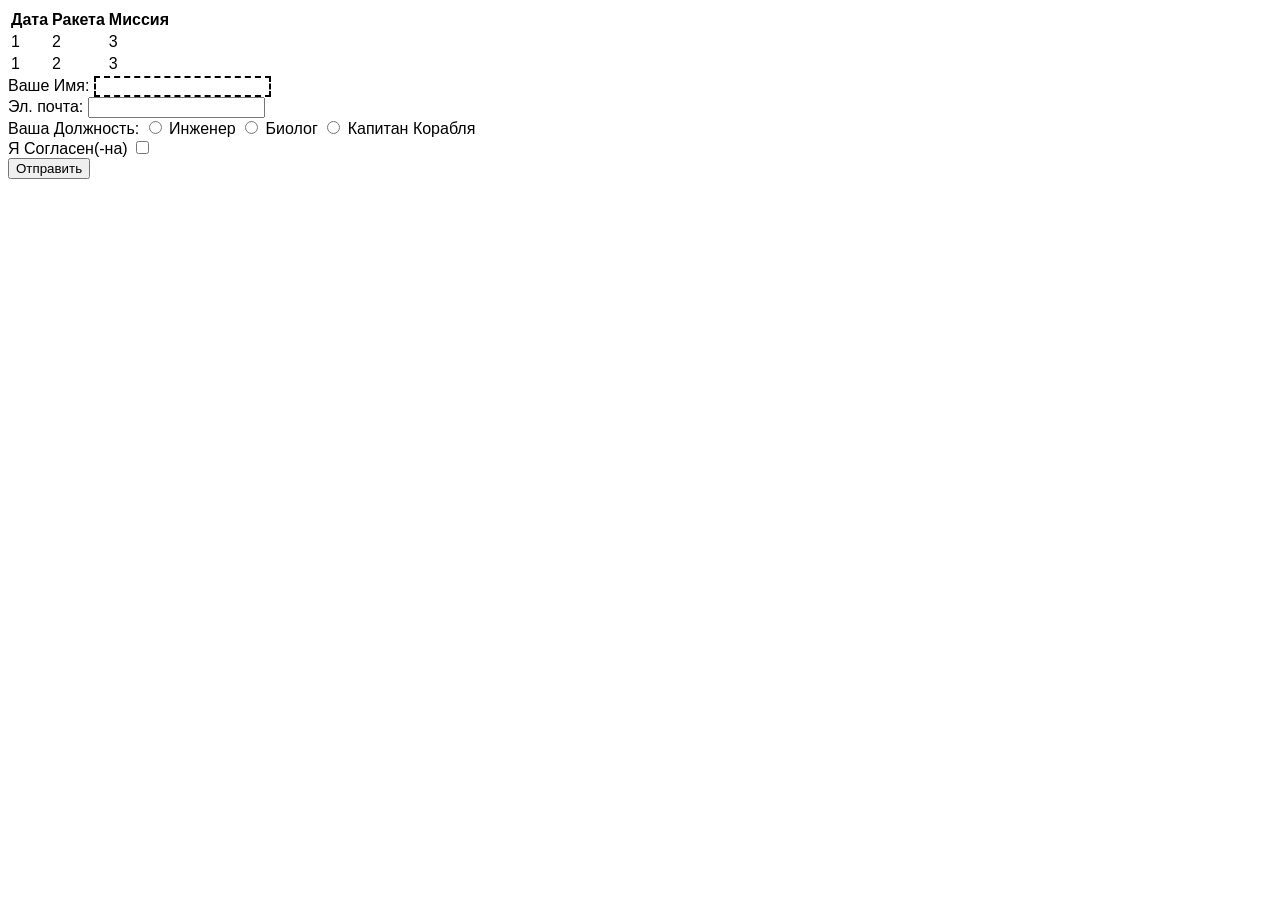
<file: registration.html>
<!DOCTYPE html>
<html lang="ru">
<head>
    <meta charset="UTF-8">
    <meta name="viewport" content="width=device-width, initial-scale=1.0">
    <link rel="stylesheet" href="./style.css">
    <title>Регистрация</title>
</head>
<body>
    <main>
        <table>
            <thead>
                <tr>
                    <th>Дата</th>
                    <th>Ракета</th>
                    <th>Миссия</th>
                </tr>
            </thead>
            <tbody>
                <tr>
                    <td>1</td>
                    <td>2</td>
                    <td>3</td>
                </tr>
                <tr>
                    <td>1</td>
                    <td>2</td>
                    <td>3</td>
                </tr>
            </tbody>
        </table>
        <form action="#">
            <label for="name">Ваше Имя:</label>
            <input type="text" name="first-name" id="name">
            <br>
            <label for="mail">Эл. почта:</label>
            <input type="email" name="mail" id="mail">
            <br>
            <span>Ваша Должность:</span>
            <input type="radio" name="position" id="engineer">
            <label for="engineer">Инженер</label>
            <input type="radio" name="position" id="biologist">
            <label for="biologist">Биолог</label>
            <input type="radio" name="position" id="captain">
            <label for="captain">Капитан Корабля</label>
            <br>
            <label for="agreement">Я Согласен(-на)</label>
            <input type="checkbox" name="agreement" id="agreement">
            <br>
            <button type="submit">Отправить</button>
        </form>
    </main>
</body>
</html>
</file>
<file: style.css>
body {
    font-family: sans-serif;
    color: black;
}

.nav_link {
    text-decoration: none;
}

#main-title {
    color: darkorchid;
}

article > p {
    line-height: 5px;
}

form #name {
    border: 2px dashed black;
}

button:hover {
    background-color: yellowgreen;
    color:coral;
}
</file>
